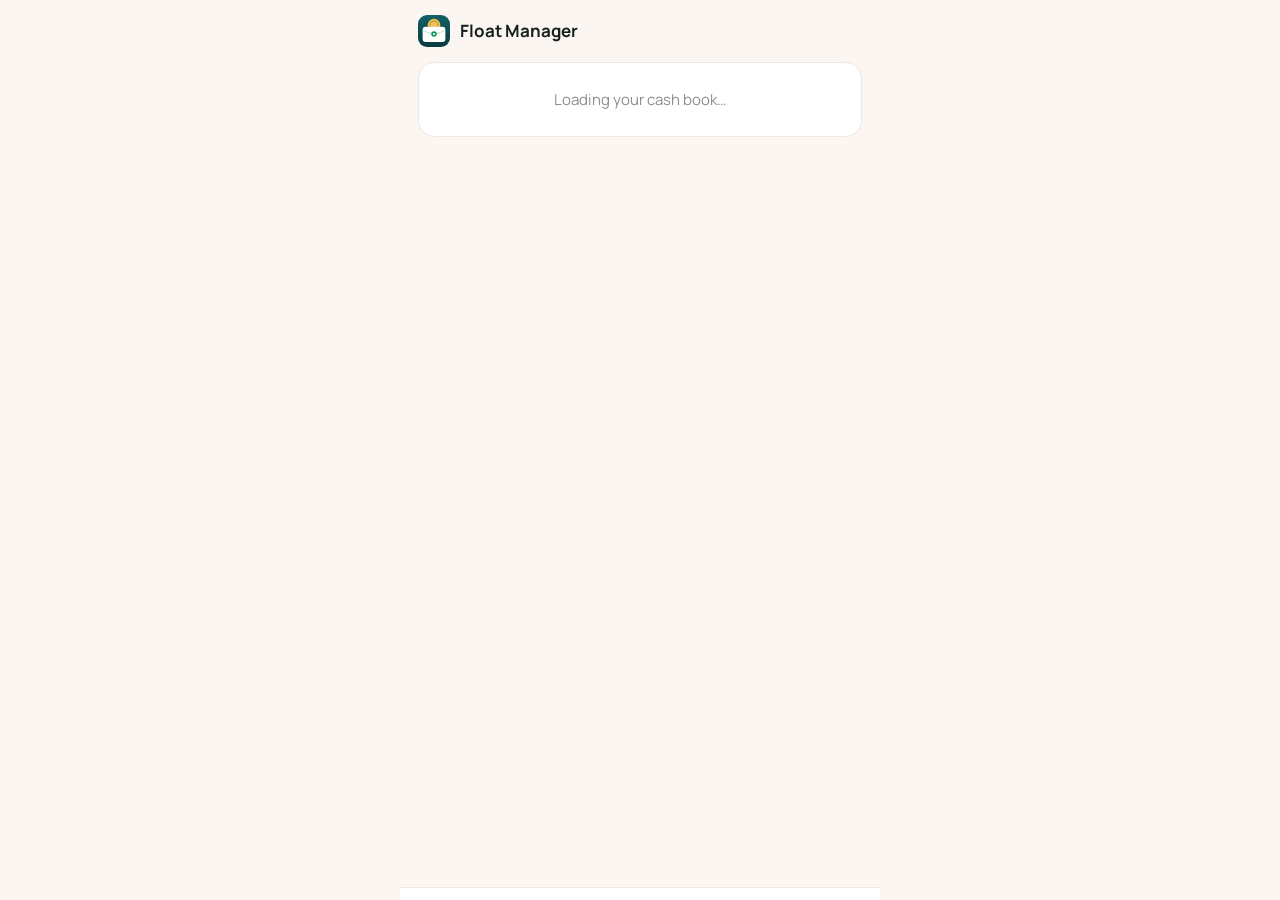
<file: app/src/main/assets/index.html>
<!DOCTYPE html>
<html lang="en">
<head>
<meta charset="utf-8">
<meta name="viewport" content="width=device-width, initial-scale=1">
<title>Float Manager</title>
<link rel="stylesheet" href="fonts/fonts.css">
<script defer src="lib/jspdf.umd.min.js"></script>
<script defer src="lib/xlsx.full.min.js"></script>
<style>
/* Layout idea: one phone-width column, deep-teal hero card on a warm paper ground, white tool cards, green = money in, red = money out. Single light theme by choice. */
:root{
  color-scheme:light;
  --paper:#fbf6f2; --card:#ffffff; --line:#efe7e1; --field:#f7ece5;
  --teal:#0c474b; --teal-2:#0a3a3e; --cream:#f0dba6;
  --green:#12955a; --green-soft:#e3f4eb; --red:#e23a3f; --red-soft:#fde9e9;
  --amber:#b7791f; --amber-soft:#fdf1d8;
  --ink:#17201f; --muted:#8b8f8d; --mid:#5c6462;
  --display:"DM Serif Display","IBM Plex Sans Arabic",Georgia,serif;
  --body:"Manrope","IBM Plex Sans Arabic","Segoe UI",Tahoma,Arial,sans-serif;
  --r:16px;
}
*{box-sizing:border-box}
html,body{height:100%;margin:0}
body{background:var(--paper);color:var(--ink);font-family:var(--body);font-size:15px;line-height:1.4;-webkit-font-smoothing:antialiased}
button,input,select,textarea{font:inherit;color:inherit}
button{cursor:pointer;border:0;background:none;padding:0;text-align:inherit}
:focus-visible{outline:2px solid var(--green);outline-offset:2px;border-radius:8px}
#app{max-width:480px;margin:0 auto;height:100%;display:flex;flex-direction:column;background:var(--paper)}
#top{display:flex;align-items:center;gap:10px;padding:14px 18px 8px;min-height:56px}
#top h1{font-size:17px;font-weight:700;margin:0;flex:1;text-wrap:balance}
.mark{width:32px;height:32px;border-radius:9px;overflow:hidden;flex:none;display:block}.mark svg{display:block}
.iconbtn{width:36px;height:36px;border-radius:50%;display:grid;place-items:center;flex:none}
.iconbtn:hover{background:var(--line)}
[dir=rtl] .flip{transform:scaleX(-1)}
#view{flex:1;overflow-y:auto;padding:6px 18px 24px;display:flex;flex-direction:column;gap:14px}
#nav{display:flex;border-top:1px solid var(--line);background:var(--card);padding:6px 8px calc(6px + env(safe-area-inset-bottom))}
#nav button{flex:1;display:flex;flex-direction:column;align-items:center;gap:2px;font-size:11px;color:var(--muted);padding:4px 0;font-weight:600}
#nav button span.ic{padding:3px 16px;border-radius:999px;display:grid;place-items:center}
#nav button.on{color:var(--green)}
#nav button.on span.ic{background:var(--green-soft)}
.hero{background:linear-gradient(160deg,var(--teal),var(--teal-2));border-radius:20px;padding:20px;color:#fff;display:flex;flex-direction:column;gap:6px;box-shadow:0 10px 24px -14px rgba(12,71,75,.7)}
.hero .ttl{font-family:var(--display);color:var(--cream);font-size:24px;line-height:1.15;text-wrap:balance}
.hero .lbl{font-size:12px;opacity:.75}
.hero .big{font-family:var(--display);font-size:40px;line-height:1.05;font-variant-numeric:tabular-nums;color:#fff}
.hero .big small{font-family:var(--body);font-size:14px;opacity:.7;font-weight:600}
.hero .pills{display:flex;gap:8px;margin-top:10px;flex-wrap:wrap}
.pill{background:#fff;color:var(--teal);border-radius:999px;padding:8px 14px;font-weight:700;font-size:13px;display:inline-flex;align-items:center;gap:6px}
.sec{font-size:11px;letter-spacing:.09em;text-transform:uppercase;color:var(--muted);font-weight:700;margin:4px 2px -4px}
.grid{display:grid;grid-template-columns:1fr 1fr;gap:10px}
.tool{background:var(--card);border:1px solid var(--line);border-radius:var(--r);padding:14px;display:flex;flex-direction:column;gap:14px;font-weight:700;font-size:13.5px;min-height:92px;justify-content:space-between}
.tool:hover{border-color:#dfd3ca}
.tool .tic{width:32px;height:32px;border-radius:10px;display:grid;place-items:center}
.tool small{display:block;font-weight:500;color:var(--muted);font-size:12px}
.c-blue{background:#e8effd;color:#3b6fe0}.c-red{background:var(--red-soft);color:var(--red)}.c-green{background:var(--green-soft);color:var(--green)}.c-violet{background:#eeeafd;color:#6b55d9}.c-amber{background:var(--amber-soft);color:var(--amber)}.c-teal{background:#dff0ef;color:var(--teal)}
.card{background:var(--card);border:1px solid var(--line);border-radius:var(--r);padding:16px}
.bal{text-align:center;display:flex;flex-direction:column;gap:4px}
.bal .n{font-size:12px;color:var(--mid)}
.bal .v small{font-size:14px;color:var(--mid);font-weight:600}
.bal .v.out{color:var(--red)}
.bal .v{font-size:34px;font-weight:800;font-variant-numeric:tabular-nums;letter-spacing:-.02em}
.bal .split{display:grid;grid-template-columns:1fr 1fr;margin-top:8px}
.bal .split div+div{border-inline-start:1px solid var(--line)}
.bal .split b{display:block;font-variant-numeric:tabular-nums}
.bal .split span{font-size:11.5px;color:var(--mid)}
.duo{display:grid;grid-template-columns:1fr 1fr;gap:10px}
.btn{border-radius:999px;padding:12px 16px;font-weight:700;display:flex;align-items:center;justify-content:center;gap:8px;font-size:14px;min-height:46px}
.btn.green,.btn.in{background:var(--green);color:#fff}.btn.red{background:var(--red);color:#fff}
.btn.ghost{background:var(--card);border:1px solid var(--line)}
.btn.soft{background:var(--green-soft);color:var(--green)}
.btn.block{border-radius:12px;width:100%}
.btn:disabled{opacity:.5;cursor:default}
.btn .circ{width:22px;height:22px;border-radius:50%;background:#fff;display:grid;place-items:center}
.btn.red .circ{color:var(--red)}.btn.in .circ,.btn.green .circ{color:var(--green)}
.search{background:var(--field);border-radius:14px;display:flex;align-items:center;gap:10px;padding:0 14px;color:var(--green)}
.search input{flex:1;border:0;background:none;padding:13px 0;outline:none;color:var(--ink);min-width:0}
.list{display:flex;flex-direction:column;gap:8px}
.row{background:var(--card);border:1px solid var(--line);border-radius:14px;padding:12px 14px;display:flex;align-items:center;gap:12px;width:100%}
.row:hover{border-color:#dfd3ca}
.row .g{flex:1;min-width:0}
.row .t{font-weight:600;overflow-wrap:anywhere}
.row .s{font-size:12px;color:var(--muted);margin-top:2px;overflow-wrap:anywhere}
.amt{font-weight:700;font-variant-numeric:tabular-nums;white-space:nowrap}
.in{color:var(--green)}.out{color:var(--red)}
.tag{display:inline-block;font-size:11px;font-weight:700;border-radius:999px;padding:3px 9px;white-space:nowrap}
.st-draft{background:var(--line);color:var(--mid)}.st-submitted{background:var(--amber-soft);color:var(--amber)}.st-approved{background:var(--green-soft);color:var(--green)}.st-returned{background:var(--red-soft);color:var(--red)}
.empty{text-align:center;color:var(--muted);padding:26px 12px;display:flex;flex-direction:column;gap:12px;align-items:center}
.tiles{display:grid;grid-template-columns:1fr 1fr;gap:10px}
.tile{border-radius:14px;padding:12px;border:1px solid var(--line);background:var(--card)}
.tile span{font-size:11.5px;color:var(--mid)}.tile b{display:block;font-size:19px;font-variant-numeric:tabular-nums}
.tile.r{background:var(--red-soft);border-color:#f6cfcf}.tile.r b{color:var(--red)}
.tile.g{background:var(--green-soft);border-color:#c5e6d4}.tile.g b{color:var(--green)}
.note{font-size:13px;color:var(--mid);background:var(--field);border-radius:12px;padding:10px 12px}
.note.warn{background:var(--amber-soft);color:#7a5210}
label.f{display:flex;flex-direction:column;gap:5px;font-size:12px;font-weight:700;color:var(--mid)}
.inp{background:var(--field);border:1px solid transparent;border-radius:12px;padding:12px;font-size:15px;width:100%;color:var(--ink);font-weight:500}
.inp:focus{outline:none;border-color:var(--green);background:#fff}
.amtinp{font-size:30px;font-weight:800;text-align:center;font-variant-numeric:tabular-nums}
.seg{display:grid;grid-template-columns:1fr 1fr;background:var(--field);border-radius:999px;padding:4px}
.seg button{border-radius:999px;padding:9px;text-align:center;font-weight:700;color:var(--mid)}
.seg button.on.o{background:var(--red);color:#fff}.seg button.on.i{background:var(--green);color:#fff}.seg button.on.n{background:var(--teal);color:#fff}
#sheet{position:fixed;inset:0;background:rgba(15,25,25,.45);display:flex;align-items:flex-end;justify-content:center;z-index:20}
#sheet[hidden]{display:none}
#sheet .box{background:var(--paper);width:100%;max-width:480px;max-height:92%;overflow-y:auto;border-radius:22px 22px 0 0;padding:18px;display:flex;flex-direction:column;gap:12px}
#sheet .hd{display:flex;align-items:center;gap:8px}
#sheet .hd h2{flex:1;margin:0;font-size:17px}
.chips{display:flex;flex-wrap:wrap;gap:8px}
.chip{background:var(--card);border:1px solid var(--line);border-radius:999px;padding:6px 6px 6px 12px;display:inline-flex;align-items:center;gap:6px;font-size:13px;font-weight:600}
[dir=rtl] .chip{padding:6px 12px 6px 6px}
.chip button{width:22px;height:22px;border-radius:50%;background:var(--line);display:grid;place-items:center;color:var(--mid);font-size:14px;line-height:1}
.inline{display:flex;gap:8px}.inline .inp{flex:1;min-width:0}
.thumb{max-width:100%;max-height:220px;border-radius:12px;border:1px solid var(--line);display:block}
.attach{border:1.5px dashed #d9c9bd;border-radius:12px;padding:12px;text-align:center;color:var(--mid);font-weight:600;cursor:pointer;font-size:13.5px}
#toast{position:fixed;left:50%;bottom:86px;transform:translateX(-50%);background:var(--ink);color:#fff;padding:10px 16px;border-radius:999px;font-size:13.5px;font-weight:600;z-index:30;max-width:90%;text-align:center;opacity:0;pointer-events:none;transition:opacity .2s}
#toast.show{opacity:1}
table.lines{width:100%;border-collapse:collapse;font-size:13px}
table.lines th{font-size:11px;text-transform:uppercase;letter-spacing:.05em;color:var(--muted);text-align:start;padding:6px 4px;border-bottom:1px solid var(--line)}
table.lines td{padding:8px 4px;border-bottom:1px solid var(--line);vertical-align:top}
table.lines td.num,table.lines th.num{text-align:end;font-variant-numeric:tabular-nums;white-space:nowrap}
.scroll{overflow-x:auto}
@media (prefers-reduced-motion:reduce){*{transition:none!important}}
</style>
</head>
<body>
<div id="app">
  <header id="top"></header>
  <main id="view"></main>
  <nav id="nav"></nav>
</div>
<div id="sheet" hidden></div>
<div id="toast" role="status"></div>

<script>
"use strict";
/* ---------- i18n ---------- */
const T={en:{
app:"Float Manager",morning:"Good morning",afternoon:"Good afternoon",evening:"Good evening",
heroT:"Petty Cash & Expenses",inHand:"Cash in hand, all accounts",cashOut:"Cash out",cashIn:"Cash in",
tools:"Tools",recent:"Recent entries",accounts:"Accounts",accountsS:"Balances per cash box",reports:"Reports",reportsS:"Opening to final balance",
cats:"Categories",catsS:"Classify every entry",ccs:"Cost centers",ccsS:"Project, branch, vehicle",team:"Team review",teamS:"Reports sent to you",
xlsAll:"Export all",xlsAllS:"Every entry to Excel",home:"Home",settings:"Settings",
expenses:"Expenses",income:"Income",search:"Search entries…",noTx:"No entries yet. Record your first cash in or cash out.",noMatch:"No entry matches that search.",
example:"Try with example entries",rmExample:"Remove example entries",exTag:"example",
newAcc:"Create a new account",accName:"Account name",balance:"Balance",lastAct:"Last entry",never:"no entries",rename:"Rename",del:"Delete",delAgain:"Tap again to delete",
accHasTx:"Delete its entries first.",save:"Save",cancel:"Cancel",amount:"Amount",desc:"Description",descPh:"What was it for?",date:"Date",cat:"Category",cc:"Cost center",account:"Account",none:"None",
receipt:"Receipt photo",addReceipt:"Add receipt photo",changeReceipt:"Change photo",rmReceipt:"Remove photo",newOut:"New cash out",newIn:"New cash in",editTx:"Edit entry",
needAmt:"Enter an amount above zero.",saved:"Saved",deleted:"Deleted",
newRep:"Create a report",repTitle:"Report title",from:"From",to:"To",noRep:"No reports yet. A report covers one account over a period, with opening and final balance.",
opening:"Opening balance",closing:"Final balance",totalIn:"Cash in",totalOut:"Cash out",lines:"Entries",pdf:"Export PDF",xls:"Export Excel",send:"Send to manager",resend:"Send again",
draft:"Draft",submitted:"Sent for review",approved:"Approved",returned:"Returned",sent:"Report sent to the manager.",sendNeeds:"Sending works when you are signed in to the shared app.",
mgrNote:"Manager note",noLines:"No entries in this period.",delRep:"Delete report",
teamEmpty:"No reports have been sent for review yet.",approve:"Approve",ret:"Return with note",notePh:"Note for the custodian (optional)",by:"From",someone:"Team member",
lang:"Language",currency:"Currency",org:"Organisation name",orgPh:"Shown on reports",add:"Add",
teamHow:"Team",teamHowT:"Share this app from the Share menu. People you add as Contributor become custodians: each keeps their own private cash book and sends reports to you. You, as owner, review them under Team review.",
storeDb:"Your entries are saved to your account and follow you across devices.",storeLocal:"Entries are saved in this browser only. Open the shared app signed in to keep them in your account.",
loading:"Loading your cash book…",unreach:"Your data can't be reached yet. Check your connection.",retry:"Try again",
saveFail:"Couldn't save. Check your connection and try again.",readOnly:"You have view-only access, so changes can't be saved.",quota:"Storage is full. Delete old entries or photos.",
dlNo:"Downloads aren't available in this view.",dlFail:"The file couldn't be saved.",dlOk:"File saved",building:"Building file…",
page:"Page",generated:"Generated",attachments:"Receipts",no:"#",in_:"In",out_:"Out",bal:"Balance",period:"Period",type:"Type",hasRec:"Receipt",yes:"Yes",
defAcc:"Mohamed Lamine",defCats:["Fuel","Transport","Meals","Office supplies","Maintenance","Shipping","Customer visit","Other"],defCcs:["General","Sales","Operations"],
repDefault:"Petty cash report",collections:"Customer collections",collectionsS:"Cash you hold for the company",colHeld:"Customer cash you hold",collected:"Collected",paidOut:"Handed over or used",k_col:"Customer paid me",k_flt:"Took float",k_bank:"Sent to bank",k_goods:"Bought goods",k_sup:"Paid a supplier",customer:"Customer",supplier:"Supplier",shop:"Shop or supplier",ref:"Invoice or receipt no.",bankRef:"Transfer reference",note:"Note",toAcc:"Into float account",floatFrom:"Float taken from customer collections",noCol:"Nothing collected yet. Record a customer payment to start.",overCol:"Saved. This is more than the customer cash you hold.",held:"held",storeNative:"Entries are saved on this phone only. Make a backup file regularly and keep it somewhere safe.",backup:"Backup",backupBtn:"Save a backup file",restoreBtn:"Restore from a backup file",restoreT:"Restore backup",restoreQ:"This replaces everything in the app with the backup:",restoreGo:"Replace and restore",badBackup:"That file is not a Float Manager backup.",restored:"Backup restored",entriesN:"entries",photosN:"photos",dlNative:"Saved to Downloads / Float Manager",sharePdf:"Export PDF to share",exists:"Already in the list.",photoBig:"That photo couldn't be read. Try another."
},ar:{
app:"مدير العهدة",morning:"صباح الخير",afternoon:"مساء الخير",evening:"مساء الخير",
heroT:"العهدة والمصروفات",inHand:"النقد المتوفر، كل الحسابات",cashOut:"صرف",cashIn:"قبض",
tools:"الأدوات",recent:"آخر القيود",accounts:"الحسابات",accountsS:"رصيد كل صندوق",reports:"التقارير",reportsS:"من الرصيد الافتتاحي إلى النهائي",
cats:"التصنيفات",catsS:"صنّف كل قيد",ccs:"مراكز التكلفة",ccsS:"مشروع، فرع، مركبة",team:"مراجعة الفريق",teamS:"التقارير المرسلة إليك",
xlsAll:"تصدير الكل",xlsAllS:"كل القيود إلى إكسل",home:"الرئيسية",settings:"الإعدادات",
expenses:"المصروفات",income:"المقبوضات",search:"ابحث في القيود…",noTx:"لا توجد قيود بعد. سجّل أول قبض أو صرف.",noMatch:"لا يوجد قيد مطابق.",
example:"جرّب بقيود تجريبية",rmExample:"حذف القيود التجريبية",exTag:"تجريبي",
newAcc:"إنشاء حساب جديد",accName:"اسم الحساب",balance:"الرصيد",lastAct:"آخر قيد",never:"لا قيود",rename:"إعادة تسمية",del:"حذف",delAgain:"اضغط مرة أخرى للحذف",
accHasTx:"احذف قيوده أولاً.",save:"حفظ",cancel:"إلغاء",amount:"المبلغ",desc:"البيان",descPh:"لأي غرض؟",date:"التاريخ",cat:"التصنيف",cc:"مركز التكلفة",account:"الحساب",none:"بدون",
receipt:"صورة الإيصال",addReceipt:"أضف صورة الإيصال",changeReceipt:"تغيير الصورة",rmReceipt:"حذف الصورة",newOut:"صرف جديد",newIn:"قبض جديد",editTx:"تعديل القيد",
needAmt:"أدخل مبلغاً أكبر من صفر.",saved:"تم الحفظ",deleted:"تم الحذف",
newRep:"إنشاء تقرير",repTitle:"عنوان التقرير",from:"من",to:"إلى",noRep:"لا توجد تقارير بعد. التقرير يغطي حساباً واحداً لفترة محددة مع الرصيد الافتتاحي والنهائي.",
opening:"الرصيد الافتتاحي",closing:"الرصيد النهائي",totalIn:"المقبوضات",totalOut:"المصروفات",lines:"القيود",pdf:"تصدير PDF",xls:"تصدير إكسل",send:"إرسال للمدير",resend:"إعادة الإرسال",
draft:"مسودة",submitted:"بانتظار المراجعة",approved:"معتمد",returned:"مُعاد",sent:"تم إرسال التقرير للمدير.",sendNeeds:"الإرسال يعمل عند تسجيل الدخول إلى التطبيق المشترك.",
mgrNote:"ملاحظة المدير",noLines:"لا توجد قيود في هذه الفترة.",delRep:"حذف التقرير",
teamEmpty:"لم يُرسل أي تقرير للمراجعة بعد.",approve:"اعتماد",ret:"إعادة مع ملاحظة",notePh:"ملاحظة لأمين العهدة (اختياري)",by:"من",someone:"عضو الفريق",
lang:"اللغة",currency:"العملة",org:"اسم المنشأة",orgPh:"يظهر في التقارير",add:"إضافة",
teamHow:"الفريق",teamHowT:"شارك هذا التطبيق من قائمة المشاركة. من تضيفهم بصلاحية مساهم يصبحون أمناء عهدة: لكل منهم دفتر نقدي خاص ويرسل تقاريره إليك. وأنت كمالك تراجعها في مراجعة الفريق.",
storeDb:"قيودك محفوظة في حسابك وتظهر على كل أجهزتك.",storeLocal:"القيود محفوظة في هذا المتصفح فقط. افتح التطبيق المشترك وأنت مسجّل الدخول لحفظها في حسابك.",
loading:"جارٍ تحميل دفتر النقدية…",unreach:"تعذّر الوصول إلى بياناتك. تحقق من الاتصال.",retry:"إعادة المحاولة",
saveFail:"تعذّر الحفظ. تحقق من الاتصال وحاول مجدداً.",readOnly:"صلاحيتك للعرض فقط، لذا لا يمكن حفظ التغييرات.",quota:"المساحة ممتلئة. احذف قيوداً أو صوراً قديمة.",
dlNo:"التنزيل غير متاح في هذا العرض.",dlFail:"تعذّر حفظ الملف.",dlOk:"تم حفظ الملف",building:"جارٍ إنشاء الملف…",
page:"صفحة",generated:"أُنشئ في",attachments:"الإيصالات",no:"م",in_:"قبض",out_:"صرف",bal:"الرصيد",period:"الفترة",type:"النوع",hasRec:"إيصال",yes:"نعم",
defAcc:"Mohamed Lamine",defCats:["وقود","مواصلات","وجبات","لوازم مكتبية","صيانة","شحن","زيارة عميل","أخرى"],defCcs:["عام","المبيعات","العمليات"],
repDefault:"تقرير العهدة",collections:"تحصيلات العملاء",collectionsS:"نقد تحتفظ به لصالح الشركة",colHeld:"نقد العملاء الذي بحوزتك",collected:"المحصَّل",paidOut:"المسلَّم أو المستخدم",k_col:"دفع لي العميل",k_flt:"أخذت عهدة",k_bank:"حوّلت للبنك",k_goods:"اشتريت بضاعة",k_sup:"دفعت لمورّد",customer:"العميل",supplier:"المورّد",shop:"المحل أو المورّد",ref:"رقم الفاتورة أو الإيصال",bankRef:"مرجع التحويل",note:"ملاحظة",toAcc:"إلى حساب العهدة",floatFrom:"عهدة مأخوذة من تحصيلات العملاء",noCol:"لا توجد تحصيلات بعد. سجّل دفعة عميل للبدء.",overCol:"تم الحفظ. المبلغ أكبر من نقد العملاء الذي بحوزتك.",held:"بحوزتك",storeNative:"القيود محفوظة على هذا الهاتف فقط. احفظ نسخة احتياطية بانتظام في مكان آمن.",backup:"النسخ الاحتياطي",backupBtn:"حفظ ملف نسخة احتياطية",restoreBtn:"استعادة من ملف نسخة احتياطية",restoreT:"استعادة النسخة",restoreQ:"سيُستبدل كل ما في التطبيق بالنسخة الاحتياطية:",restoreGo:"استبدال واستعادة",badBackup:"هذا الملف ليس نسخة احتياطية من مدير العهدة.",restored:"تمت الاستعادة",entriesN:"قيد",photosN:"صورة",dlNative:"حُفظ في التنزيلات / Float Manager",sharePdf:"تصدير PDF للمشاركة",exists:"موجود في القائمة.",photoBig:"تعذّرت قراءة الصورة. جرّب صورة أخرى."
}};
let S={main:null,months:{},tab:"home",sub:null,q:"",shared:{},team:null};
const lang=()=>S.main?.lang||(navigator.language||"").startsWith("ar")&&"ar"||"en";
const t=k=>T[lang()][k]??T.en[k]??k;
const esc=s=>String(s??"").replace(/[&<>"']/g,c=>({"&":"&amp;","<":"&lt;",">":"&gt;",'"':"&quot;","'":"&#39;"}[c]));
const $=s=>document.querySelector(s);
const uidGen=p=>p+Date.now().toString(36)+Math.random().toString(36).slice(2,7);
const clone=o=>JSON.parse(JSON.stringify(o));
const today=()=>{const d=new Date();return d.getFullYear()+"-"+String(d.getMonth()+1).padStart(2,"0")+"-"+String(d.getDate()).padStart(2,"0")};
const cur=()=>S.main?.cur||"SAR";
function fmt(m){return (m/100).toLocaleString("en-US",{minimumFractionDigits:m%100?2:0,maximumFractionDigits:2})}
function fmt2(m){return (m/100).toLocaleString("en-US",{minimumFractionDigits:2,maximumFractionDigits:2})}
function parseAmt(s){s=String(s).replace(/[٠-٩]/g,d=>"٠١٢٣٤٥٦٧٨٩".indexOf(d)).replace(/[٫]/g,".").replace(/[\s٬]/g,"");
  if(s.includes(",")&&s.includes("."))s=s.replace(/,/g,"");else s=s.replace(",",".");
  const n=Math.round(parseFloat(s)*100);return isFinite(n)&&n>0?n:0}
function fdate(iso){if(!iso)return"";const [y,m,d]=iso.split("-").map(Number);
  return new Date(y,m-1,d).toLocaleDateString(lang()==="ar"?"ar-EG-u-nu-latn":"en-GB",{day:"numeric",month:"short",year:"numeric"})}
function toast(msg){const e=$("#toast");e.textContent=msg;e.classList.add("show");clearTimeout(toast.t);toast.t=setTimeout(()=>e.classList.remove("show"),2600)}
const IC={
home:'<path d="M4 11l8-7 8 7v8a1 1 0 0 1-1 1h-4v-6h-6v6H5a1 1 0 0 1-1-1z"/>',
rep:'<path d="M6 3h9l4 4v14H6z"/><path d="M9 12h7M9 16h7M9 8h3"/>',
gear:'<circle cx="12" cy="12" r="3"/><path d="M12 2v3M12 19v3M2 12h3M19 12h3M5 5l2 2M17 17l2 2M19 5l-2 2M7 17l-2 2"/>',
team:'<circle cx="9" cy="8" r="3"/><path d="M3 20c0-3 3-5 6-5s6 2 6 5"/><circle cx="17" cy="9" r="2.5"/><path d="M16 14c3 0 5 2 5 5"/>',
wallet:'<path d="M3 7h16a2 2 0 0 1 2 2v9a2 2 0 0 1-2 2H5a2 2 0 0 1-2-2z"/><path d="M3 7V6a2 2 0 0 1 2-2h11"/><circle cx="16.5" cy="13.5" r="1.2"/>',
tag:'<path d="M3 12V4h8l10 10-8 8z"/><circle cx="7.5" cy="8.5" r="1.3"/>',
pin:'<path d="M4 20V9l8-5 8 5v11"/><path d="M9 20v-6h6v6"/>',
xls:'<path d="M4 4h16v16H4z"/><path d="M4 10h16M4 15h16M10 4v16"/>',
back:'<path d="M15 5l-7 7 7 7"/>',plus:'<path d="M12 5v14M5 12h14"/>',minus:'<path d="M5 12h14"/>',
search:'<circle cx="11" cy="11" r="6"/><path d="M20 20l-4-4"/>',x:'<path d="M6 6l12 12M18 6L6 18"/>',
clip:'<path d="M8 12l6-6a3 3 0 0 1 4 4l-8 8a5 5 0 0 1-7-7l7-7"/>',chev:'<path d="M9 5l7 7-7 7"/>',
coin:'<circle cx="12" cy="12" r="8"/><path d="M12 8v8M9.5 10h3.5a1.5 1.5 0 0 1 0 3h-2a1.5 1.5 0 0 0 0 3H15"/>'};
const LOGO=`<svg width="32" height="32" viewBox="16 16 76 76" aria-hidden="true"><defs><linearGradient id="lg" x1="0" y1="0" x2="0" y2="1"><stop offset="0" stop-color="#116267"/><stop offset="1" stop-color="#0a3a3e"/></linearGradient></defs><rect x="16" y="16" width="76" height="76" fill="url(#lg)"/><circle cx="54" cy="40" r="15" fill="#f0c35a"/><circle cx="54" cy="40" r="9.5" fill="none" stroke="#c9952c" stroke-width="2.5"/><path d="M34,44h40a7,7 0 0 1 7,7v22a7,7 0 0 1 -7,7h-40a7,7 0 0 1 -7,-7v-22a7,7 0 0 1 7,-7z" fill="#fff"/><path d="M29,53Q54,67 79,53" fill="none" stroke="#cfe9dc" stroke-width="3" stroke-linecap="round"/><circle cx="54" cy="61" r="6.5" fill="#12955a"/><circle cx="54" cy="61" r="2.4" fill="#fff"/></svg>`;
const ic=(n,s=18)=>`<svg width="${s}" height="${s}" viewBox="0 0 24 24" fill="none" stroke="currentColor" stroke-width="2" stroke-linecap="round" stroke-linejoin="round" aria-hidden="true">${IC[n]}</svg>`;

/* ---------- pure money logic ---------- */
function rawTx(){const a=[];for(const k in S.months){const it=S.months[k].items||{};for(const id in it)a.push(it[id])}
  return a.sort((x,y)=>y.date.localeCompare(x.date)||(y.ts||0)-(x.ts||0))}
const allTx=()=>rawTx().filter(x=>x.acc!=="col"),colTx=()=>rawTx().filter(x=>x.acc==="col");
function sums(list){let i=0,o=0;for(const x of list)x.type==="in"?i+=x.amt:o+=x.amt;return{in:i,out:o,bal:i-o}}
function buildReport(rep,txs,main){
  const mine=txs.filter(x=>x.acc===rep.acc);
  const before=sums(mine.filter(x=>x.date<rep.from)).bal;
  const inside=mine.filter(x=>x.date>=rep.from&&x.date<=rep.to).sort((a,b)=>a.date.localeCompare(b.date)||(a.ts||0)-(b.ts||0));
  const s=sums(inside);
  return{title:rep.title,org:main.org||"",accName:rep.acc==="col"?(T[main.lang]||T.en).collections:(main.accounts.find(a=>a.id===rep.acc)||{}).name||"",from:rep.from,to:rep.to,cur:main.cur||"SAR",lang:main.lang||"en",
    opening:before,tin:s.in,tout:s.out,closing:before+s.bal,
    lines:inside.map(x=>x.acc==="col"?{id:x.id,date:x.date,desc:[x.party,x.desc].filter(Boolean).join(" · "),cat:(T[main.lang]||T.en)["k_"+x.kind],cc:x.ref||"",type:x.type,amt:x.amt,att:!!x.att}:{id:x.id,date:x.date,desc:x.desc||"",cat:x.cat||"",cc:x.cc||"",type:x.type,amt:x.amt,att:!!x.att})}}

/* ---------- storage ---------- */
const NATIVE=!!window.Android;
const IDB={db:null,
  open(){return new Promise((res,rej)=>{const r=indexedDB.open("floatmgr",1);r.onupgradeneeded=()=>{r.result.createObjectStore("kv");r.result.createObjectStore("att")};r.onsuccess=()=>{this.db=r.result;res()};r.onerror=()=>rej(r.error);r.onblocked=()=>rej(new Error("blocked"))})},
  run(store,mode,fn){return new Promise((res,rej)=>{const tx=this.db.transaction(store,mode),rq=fn(tx.objectStore(store));tx.oncomplete=()=>res(rq&&rq.result);tx.onerror=tx.onabort=()=>rej(tx.error)})},
  get(s,k){return this.run(s,"readonly",o=>o.get(k))},put(s,k,v){return this.run(s,"readwrite",o=>o.put(v,k))},del(s,k){return this.run(s,"readwrite",o=>o.delete(k))},
  clear(s){return this.run(s,"readwrite",o=>o.clear())},
  async all(s){const ks=await this.run(s,"readonly",o=>o.getAllKeys()),vs=await this.run(s,"readonly",o=>o.getAll()),out={};ks.forEach((k,i)=>out[k]=vs[i]);return out}};
const Store={db:null,user:null,uid:null,mgr:false,chain:{},queued:{},
  async init(){
    let c=window.claude;for(let i=0;i<15&&!c;i++){await new Promise(r=>setTimeout(r,100));c=window.claude}
    if(c&&c.use){try{[this.db,this.user]=await Promise.all([c.use("db"),c.use("user")])}catch(e){}}
    if(this.user){try{this.uid=await this.user.id();this.mgr=!!(await this.user.canEdit())}catch(e){}}
    if(!this.uid)this.db=null;
    if(this.db)this.mainRef=this.db.doc("data/users/"+this.uid+"/main");
    else{try{await IDB.open();this.idb=true}catch(e){this.idb=false}}},
  async load(){
    if(this.db){const m=await this.mainRef.get();S.main=m.exists?clone(m.data()):null;
      const qs=await this.mainRef.collection("m").get();S.months={};qs.docs.forEach(d=>{S.months[d.id]=clone(d.data())});
      try{const sh=await this.db.doc("reports/"+this.uid).collection("items").get();S.shared={};sh.docs.forEach(d=>{const x=d.data();S.shared[d.id]={status:x.status,note:x.note||""}})}catch(e){}
    }else{let j=null;if(this.idb){try{j=await IDB.get("kv","state")}catch(e){}}
      if(!j){try{j=JSON.parse(localStorage.getItem("fm1")||"null")}catch(e){}}
      if(j){S.main=j.main;S.months=j.months||{}}}
    if(S.main&&(S.main.v||1)<2){const a=S.main.accounts;if(a.length===1&&["Main petty cash","العهدة الرئيسية"].includes(a[0].name))a[0].name="Mohamed Lamine";S.main.v=2;this.save("main")}
    if(!S.main){const L=T[lang()];S.main={v:2,lang:lang(),cur:"SAR",org:"",accounts:[{id:"a1",name:L.defAcc}],cats:[...L.defCats],ccs:[...L.defCcs],reports:[]};this.save("main")}},
  save(key){
    if(!this.db){const st=clone({main:S.main,months:S.months});if(this.idb)IDB.put("kv","state",st).catch(()=>toast(t("saveFail")));else{try{localStorage.setItem("fm1",JSON.stringify(st))}catch(e){toast(t("quota"))}}return}
    if(this.queued[key])return;this.queued[key]=true;
    this.chain[key]=(this.chain[key]||Promise.resolve()).then(()=>{this.queued[key]=false;
      if(key==="main")return this.mainRef.set(clone(S.main));
      const k=key.slice(2),ref=this.mainRef.collection("m").doc(k),mo=S.months[k];
      return mo&&Object.keys(mo.items).length?ref.set(clone(mo)):ref.delete()}).catch(e=>this.fail(e))},
  fail(e){const c=e&&e.code;toast(c==="invalid_argument"?t("readOnly"):c==="quota_exceeded"?t("quota"):t("saveFail"))},
  async putAtt(id,data){if(this.db)await this.mainRef.collection("att").doc(id).set({d:data});else if(this.idb)await IDB.put("att",id,data);else localStorage.setItem("fm1a:"+id,data)},
  async getAtt(id){try{if(this.db){const s=await this.mainRef.collection("att").doc(id).get();return s.exists?s.data().d:null}if(this.idb)return(await IDB.get("att",id))||null;return localStorage.getItem("fm1a:"+id)}catch(e){return null}},
  async delAtt(id){try{if(this.db)await this.mainRef.collection("att").doc(id).delete();else if(this.idb)await IDB.del("att",id);else localStorage.removeItem("fm1a:"+id)}catch(e){}},
  async submit(rid,R){
    const base=this.db.doc("reports/"+this.uid);await base.set({updatedAt:new Date().toISOString()});
    const ref=base.collection("items").doc(rid);
    await ref.set({...R,status:"submitted",note:"",submittedAt:new Date().toISOString()});
    for(const l of R.lines)if(l.att){const d=await this.getAtt(l.id);if(d)await ref.collection("att").doc(l.id).set({d})}},
  async loadTeam(){const out=[];const idx=await this.db.collection("reports").get();
    for(const u of idx.docs){const qs=await this.db.doc("reports/"+u.id).collection("items").get();qs.docs.forEach(d=>out.push({uid:u.id,rid:d.id,...clone(d.data())}))}
    out.sort((a,b)=>(b.submittedAt||"").localeCompare(a.submittedAt||""));
    let names={};try{names=await this.user.profiles([...new Set(out.map(o=>o.uid))])}catch(e){}
    out.forEach(o=>o.byName=(names[o.uid]&&names[o.uid].name)||"");return out},
  async review(uid,rid,patch){await this.db.doc("reports/"+uid).collection("items").doc(rid).update(patch)},
  async teamAtt(uid,rid,id){try{const s=await this.db.doc("reports/"+uid).collection("items").doc(rid).collection("att").doc(id).get();return s.exists?s.data().d:null}catch(e){return null}}
};
function putTx(x){const k=x.date.slice(0,7);(S.months[k]=S.months[k]||{items:{}}).items[x.id]=x;Store.save("m:"+k)}
function dropTx(x){const k=x.date.slice(0,7);if(S.months[k]){delete S.months[k].items[x.id];Store.save("m:"+k)}}
const findTx=id=>rawTx().find(x=>x.id===id);

/* ---------- rendering ---------- */
function setDir(){document.documentElement.lang=lang();document.documentElement.dir=lang()==="ar"?"rtl":"ltr"}
function render(){setDir();const v=S.sub?S.sub.v:S.tab;
  const titles={accounts:t("accounts"),reports:t("reports"),team:t("team"),prefs:t("settings"),col:t("collections"),acc:"",report:"",treport:""};
  if(v==="home"){const h=new Date().getHours();$("#top").innerHTML=`<div class="mark">${LOGO}</div><h1>${t(h<12?"morning":h<18?"afternoon":"evening")}</h1>`}
  else{const ttl=v==="acc"?accName(S.sub.id):v==="report"||v==="treport"?t("reports"):titles[v];
    $("#top").innerHTML=`<button class="iconbtn flip" data-a="back" aria-label="Back">${ic("back",20)}</button><h1>${esc(ttl)}</h1>`}
  $("#view").innerHTML=(V[v]||V.home)();$("#view").scrollTop=0;
  const tabs=[["home","home",t("home")],["reports","rep",t("reports")]];if(Store.mgr&&Store.db)tabs.push(["team","team",t("team")]);tabs.push(["prefs","gear",t("settings")]);
  $("#nav").innerHTML=tabs.map(([k,i,l])=>`<button data-a="tab" data-k="${k}" class="${S.tab===k?"on":""}"><span class="ic">${ic(i,19)}</span>${esc(l)}</button>`).join("")}
const accName=id=>id==="col"?t("collections"):(S.main.accounts.find(a=>a.id===id)||{}).name||"";
function txRow(x,showAcc){const meta=[fdate(x.date),x.cat,x.cc,showAcc?accName(x.acc):""].filter(Boolean).map(esc).join(" · ");
  return `<button class="row" data-a="editTx" data-id="${x.id}"><div class="g"><div class="t">${esc(x.desc||(x.type==="in"?t("cashIn"):t("cashOut")))}${x.ex?` <span class="tag st-draft">${t("exTag")}</span>`:""}</div><div class="s">${meta}${x.att?" · "+ic("clip",12):""}</div></div><div class="amt ${x.type}">${fmt(x.amt)}</div></button>`}
const V={
home(){const tx=allTx(),s=sums(tx);
  const tool=(a,i,c,l,sm)=>`<button class="tool" data-a="${a}"><span class="tic ${c}">${ic(i)}</span><span>${esc(l)}<small>${esc(sm)}</small></span></button>`;
  return `<section class="hero"><div class="ttl">${t("heroT")}</div><div class="lbl">${t("inHand")}</div><div class="big">${fmt(s.bal)} <small>${esc(cur())}</small></div>
  <div class="pills"><button class="pill" data-a="newTx" data-type="out">${ic("minus",14)}${t("cashOut")}</button><button class="pill" data-a="newTx" data-type="in">${ic("plus",14)}${t("cashIn")}</button></div></section>
  ${Store.db||NATIVE?"":`<div class="note warn">${t("storeLocal")}</div>`}
  <div class="sec">${t("tools")}</div><div class="grid">
  ${tool("goCol","coin","c-teal",t("collections"),fmt(sums(colTx()).bal)+" "+cur()+" "+t("held"))}${tool("goAccounts","wallet","c-green",t("accounts"),t("accountsS"))}${tool("goReports","rep","c-blue",t("reports"),t("reportsS"))}
  ${tool("goCats","tag","c-violet",t("cats"),t("catsS"))}${tool("goCcs","pin","c-amber",t("ccs"),t("ccsS"))}
  ${Store.mgr&&Store.db?tool("goTeam","team","c-red",t("team"),t("teamS")):""}${tool("xlsAll","xls","c-blue",t("xlsAll"),t("xlsAllS"))}</div>
  <div class="sec">${t("recent")}</div>
  ${tx.length?`<div class="list">${tx.slice(0,6).map(x=>txRow(x,S.main.accounts.length>1)).join("")}</div>`:`<div class="card empty">${t("noTx")}<button class="btn soft" data-a="seed">${t("example")}</button></div>`}`},
col(){const m=colTx(),s=sums(m),kb=(k,i,c)=>`<button class="tool" data-a="newCol" data-kind="${k}" style="min-height:0;gap:10px"><span class="tic ${c}">${ic(i)}</span><span>${t("k_"+k)}</span></button>`;
  return `<div class="card bal"><div class="n">${t("colHeld")}</div><div class="v ${s.bal<0?"out":""}">${fmt(s.bal)} <small style="font-size:14px;color:var(--mid)">${esc(cur())}</small></div><div class="split"><div><span>${t("collected")}</span><b class="in">${fmt(s.in)}</b></div><div><span>${t("paidOut")}</span><b class="out">${fmt(s.out)}</b></div></div></div>
  <button class="btn green block" data-a="newCol" data-kind="col">${ic("plus")}${t("k_col")}</button>
  <div class="grid">${kb("flt","wallet","c-green")}${kb("bank","pin","c-blue")}${kb("goods","tag","c-violet")}${kb("sup","team","c-amber")}</div>
  <label class="search">${ic("search")}<input id="cq" type="search" placeholder="${t("search")}" value="${esc(S.q)}" autocomplete="off"></label>
  <div class="list" id="collist">${colList(m)}</div>`},
accounts(){const tx=allTx();
  return `<button class="btn green block" data-a="newAcc">${ic("plus")}${t("newAcc")}</button><div class="list">${S.main.accounts.map(a=>{const m=tx.filter(x=>x.acc===a.id),s=sums(m);
  return `<button class="row" data-a="openAcc" data-id="${a.id}"><div class="g"><div class="t">${esc(a.name)}</div><div class="s">${t("balance")}</div><div class="amt ${s.bal<0?"out":"in"}" style="font-size:20px">${fmt(s.bal)}</div><div class="s">${t("lastAct")}: ${m[0]?fdate(m[0].date):t("never")}</div></div><span class="flip" style="color:var(--muted)">${ic("chev")}</span></button>`}).join("")}</div>`},
acc(){const id=S.sub.id,m=allTx().filter(x=>x.acc===id),s=sums(m);
  return `<div class="card bal"><div class="n">${esc(accName(id))}</div><div class="v">${fmt(s.bal)}</div><div class="split"><div><span>${t("expenses")}</span><b class="out">${fmt(s.out)}</b></div><div><span>${t("income")}</span><b class="in">${fmt(s.in)}</b></div></div></div>
  <div class="duo"><button class="btn red" data-a="newTx" data-type="out" data-acc="${id}">${t("cashOut")}<span class="circ">${ic("minus",14)}</span></button><button class="btn in" data-a="newTx" data-type="in" data-acc="${id}">${t("cashIn")}<span class="circ">${ic("plus",14)}</span></button></div>
  <label class="search">${ic("search")}<input id="q" type="search" placeholder="${t("search")}" value="${esc(S.q)}" autocomplete="off"></label>
  <div class="list" id="txlist">${accList(m)}</div>
  <div class="duo"><button class="btn ghost" data-a="renameAcc" data-id="${id}">${t("rename")}</button><button class="btn ghost" data-a="delAcc" data-id="${id}" style="color:var(--red)">${t("del")}</button></div>`},
reports(){const tx=rawTx();
  return `<button class="btn green block" data-a="newRep">${ic("plus")}${t("newRep")}</button>${S.main.reports.length?`<div class="list">${S.main.reports.slice().reverse().map(r=>{const R=buildReport(r,tx,S.main),st=repStatus(r);
  return `<button class="row" data-a="openRep" data-id="${r.id}"><div class="g"><div class="t">${esc(r.title)}</div><div class="s">${esc(R.accName)} · ${fdate(r.from)} – ${fdate(r.to)}</div><div class="s"><span class="tag st-${st}">${t(st)}</span></div></div><div class="amt">${fmt(R.closing)}</div></button>`}).join("")}</div>`:`<div class="card empty">${t("noRep")}</div>`}`},
report(){const r=S.main.reports.find(x=>x.id===S.sub.id);if(!r)return"";const R=buildReport(r,rawTx(),S.main),st=repStatus(r),sh=S.shared[r.id];
  return reportBody(R,st,sh&&sh.note)+`<div class="duo"><button class="btn ghost" data-a="pdf">${t("pdf")}</button><button class="btn ghost" data-a="xls">${t("xls")}</button></div>
  ${!Store.db||st==="submitted"||st==="approved"?"":`<button class="btn green block" data-a="sendRep" ${R.lines.length?"":"disabled"}>${t(st==="returned"?"resend":"send")}</button>`}
  <button class="btn ghost block" data-a="delRep" style="color:var(--red)">${t("delRep")}</button>`},
team(){if(!S.team){loadTeam();return `<div class="card empty">${t("loading")}</div>`}
  return S.team.length?`<div class="list">${S.team.map((R,i)=>`<button class="row" data-a="openTeam" data-i="${i}"><div class="g"><div class="t">${esc(R.title)}</div><div class="s">${t("by")}: ${esc(R.byName||t("someone"))} · ${esc(R.accName)}</div><div class="s">${fdate(R.from)} – ${fdate(R.to)} · <span class="tag st-${esc(R.status)}">${t(R.status)}</span></div></div><div class="amt">${fmt(R.closing)}</div></button>`).join("")}</div>`:`<div class="card empty">${t("teamEmpty")}</div>`},
treport(){const R=S.team[S.sub.i];
  return `<div class="note">${t("by")}: <b>${esc(R.byName||t("someone"))}</b></div>`+reportBody(R,R.status,R.note)+`<div class="duo"><button class="btn ghost" data-a="pdf">${t("pdf")}</button><button class="btn ghost" data-a="xls">${t("xls")}</button></div>
  <label class="f" for="mnote">${t("mgrNote")}<textarea class="inp" id="mnote" rows="2" placeholder="${t("notePh")}">${esc(R.note||"")}</textarea></label>
  <div class="duo"><button class="btn red" data-a="review" data-s="returned">${t("ret")}</button><button class="btn in" data-a="review" data-s="approved">${t("approve")}</button></div>`},
prefs(){const m=S.main,chips=(arr,k)=>`<div class="chips">${arr.map((c,i)=>`<span class="chip">${esc(c)}<button data-a="rmItem" data-k="${k}" data-i="${i}" aria-label="${t("del")}">×</button></span>`).join("")}</div>
  <form class="inline" data-form="addItem" data-k="${k}"><input class="inp" id="add-${k}" name="v" maxlength="40" autocomplete="off"><button class="btn soft">${t("add")}</button></form>`;
  return `<div class="card" style="display:flex;flex-direction:column;gap:12px">
  <div class="f">${t("lang")}<div class="seg"><button class="n ${lang()==="en"?"on":""}" data-a="lang" data-l="en">English</button><button class="n ${lang()==="ar"?"on":""}" data-a="lang" data-l="ar">العربية</button></div></div>
  <label class="f" for="p-cur">${t("currency")}<input class="inp" id="p-cur" data-set="cur" value="${esc(m.cur)}" maxlength="6"></label>
  <label class="f" for="p-org">${t("org")}<input class="inp" id="p-org" data-set="org" value="${esc(m.org)}" placeholder="${t("orgPh")}" maxlength="60"></label></div>
  <div class="sec" id="sec-cats">${t("cats")}</div><div class="card" style="display:flex;flex-direction:column;gap:12px">${chips(m.cats,"cats")}</div>
  <div class="sec" id="sec-ccs">${t("ccs")}</div><div class="card" style="display:flex;flex-direction:column;gap:12px">${chips(m.ccs,"ccs")}</div>
  ${NATIVE?"":`<div class="sec">${t("teamHow")}</div><div class="note">${t("teamHowT")}</div>`}
  ${Store.db?"":`<div class="sec">${t("backup")}</div><button class="btn ghost block" data-a="backup">${t("backupBtn")}</button><label class="btn ghost block" style="cursor:pointer">${t("restoreBtn")}<input type="file" id="f-restore" accept="application/json,.json" hidden></label>`}
  <div class="note ${Store.db?"":"warn"}">${t(Store.db?"storeDb":NATIVE?"storeNative":"storeLocal")}</div>
  ${allTx().some(x=>x.ex)?`<button class="btn ghost block" data-a="rmSeed">${t("rmExample")}</button>`:""}`}
};
function accList(m){const q=S.q.trim().toLowerCase();const f=q?m.filter(x=>[x.desc,x.cat,x.cc,fmt(x.amt)].join(" ").toLowerCase().includes(q)):m;
  return f.length?f.map(x=>txRow(x)).join(""):`<div class="card empty">${t(m.length?"noMatch":"noTx")}</div>`}
function colRow(x){const meta=[fdate(x.date),x.ref,x.kind==="flt"?accName(x.to):"",x.desc].filter(Boolean).map(esc).join(" · ");
  return `<button class="row" data-a="editTx" data-id="${x.id}"><div class="g"><div class="t">${esc(x.party||t("k_"+x.kind))}</div><div class="s">${x.party?esc(t("k_"+x.kind))+" · ":""}${meta}${x.att?" · "+ic("clip",12):""}</div></div><div class="amt ${x.type}">${x.type==="in"?"+":"−"}${fmt(x.amt)}</div></button>`}
function colList(m){const q=S.q.trim().toLowerCase();const f=q?m.filter(x=>[x.party,x.ref,x.desc,t("k_"+x.kind),fmt(x.amt)].join(" ").toLowerCase().includes(q)):m;
  return f.length?f.map(colRow).join(""):`<div class="card empty">${t(m.length?"noMatch":"noCol")}</div>`}
function repStatus(r){const sh=S.shared[r.id];return sh?sh.status:"draft"}
function reportBody(R,st,note){let run=R.opening;
  return `<div class="card"><div style="display:flex;gap:8px;align-items:flex-start"><div style="flex:1"><b style="font-size:16px">${esc(R.title)}</b><div class="s" style="color:var(--muted);font-size:12.5px">${esc(R.accName)} · ${fdate(R.from)} – ${fdate(R.to)}</div></div><span class="tag st-${esc(st)}">${t(st)}</span></div></div>
  ${note?`<div class="note warn"><b>${t("mgrNote")}:</b> ${esc(note)}</div>`:""}
  <div class="tiles"><div class="tile"><span>${t("opening")}</span><b>${fmt(R.opening)}</b></div><div class="tile"><span>${t("closing")}</span><b>${fmt(R.closing)}</b></div><div class="tile g"><span>${t("totalIn")}</span><b>${fmt(R.tin)}</b></div><div class="tile r"><span>${t("totalOut")}</span><b>${fmt(R.tout)}</b></div></div>
  <div class="card scroll">${R.lines.length?`<table class="lines"><thead><tr><th>${t("date")}</th><th>${t("desc")}</th><th class="num">${t("amount")}</th><th class="num">${t("bal")}</th></tr></thead><tbody>${R.lines.map(l=>{run+=l.type==="in"?l.amt:-l.amt;
    return `<tr><td style="white-space:nowrap">${fdate(l.date)}</td><td>${esc(l.desc)}<div style="color:var(--muted);font-size:11.5px">${[l.cat,l.cc].filter(Boolean).map(esc).join(" · ")}${l.att?" "+ic("clip",11):""}</div></td><td class="num ${l.type}">${l.type==="in"?"+":"−"}${fmt(l.amt)}</td><td class="num">${fmt(run)}</td></tr>`}).join("")}</tbody></table>`:`<div class="empty">${t("noLines")}</div>`}</div>`}
async function loadTeam(){try{S.team=await Store.loadTeam()}catch(e){S.team=[]}if(S.tab==="team"&&!S.sub)render()}

/* ---------- sheets ---------- */
let sheetState=null;
function openSheet(title,body){$("#sheet").innerHTML=`<div class="box" role="dialog" aria-modal="true"><div class="hd"><h2>${esc(title)}</h2><button class="iconbtn" data-a="closeSheet" aria-label="Close">${ic("x")}</button></div>${body}</div>`;$("#sheet").hidden=false}
function closeSheet(){$("#sheet").hidden=true;$("#sheet").innerHTML="";sheetState=null}
const opts=(arr,sel)=>`<option value="">${t("none")}</option>`+arr.map(c=>`<option ${c===sel?"selected":""}>${esc(c)}</option>`).join("");
function txSheet(x,isNew){sheetState={x:clone(x),isNew,att:undefined};
  const m=S.main;if(x.cat&&!m.cats.includes(x.cat))m.cats=[...m.cats,x.cat];
  openSheet(isNew?t(x.type==="in"?"newIn":"newOut"):t("editTx"),`<form data-form="tx" style="display:flex;flex-direction:column;gap:12px">
  <div class="seg"><button type="button" class="o ${x.type==="out"?"on":""}" data-a="txType" data-type="out">${t("cashOut")}</button><button type="button" class="i ${x.type==="in"?"on":""}" data-a="txType" data-type="in">${t("cashIn")}</button></div>
  <label class="f" for="f-amt">${t("amount")} (${esc(cur())})<input class="inp amtinp" id="f-amt" name="amt" inputmode="decimal" autocomplete="off" placeholder="0" value="${x.amt?x.amt/100:""}"></label>
  <label class="f" for="f-desc">${t("desc")}<input class="inp" id="f-desc" name="desc" maxlength="120" placeholder="${t("descPh")}" value="${esc(x.desc||"")}" autocomplete="off"></label>
  <div class="duo"><label class="f" for="f-date">${t("date")}<input class="inp" id="f-date" name="date" type="date" value="${x.date}" required></label>
  <label class="f" for="f-acc">${t("account")}<select class="inp" id="f-acc" name="acc">${m.accounts.map(a=>`<option value="${a.id}" ${a.id===x.acc?"selected":""}>${esc(a.name)}</option>`).join("")}</select></label></div>
  <div class="duo"><label class="f" for="f-cat">${t("cat")}<select class="inp" id="f-cat" name="cat">${opts(m.cats,x.cat)}</select></label>
  <label class="f" for="f-cc">${t("cc")}<select class="inp" id="f-cc" name="cc">${opts(m.ccs,x.cc)}</select></label></div>
  <div class="f">${t("receipt")}<div id="attbox"></div></div>
  <button class="btn green block">${t("save")}</button>
  ${isNew?"":`<button type="button" class="btn ghost block" data-a="delTx" style="color:var(--red)">${t("del")}</button>`}</form>`);
  drawAtt(x.att?"load":null);if(isNew)$("#f-amt").focus()}
async function drawAtt(src){const b=$("#attbox");if(!b)return;
  if(src==="load"){b.innerHTML=`<div class="note">…</div>`;src=await Store.getAtt(sheetState.x.id);if(!$("#attbox"))return}
  b.innerHTML=(src?`<img class="thumb" src="${src}" alt="${t("receipt")}">`:"")+`<div class="inline" style="margin-top:${src?8:0}px"><label class="attach" style="flex:1">${ic("clip",15)} ${t(src?"changeReceipt":"addReceipt")}<input type="file" accept="image/*" id="f-att" hidden></label>${src?`<button type="button" class="btn ghost" data-a="rmAtt">${t("rmReceipt")}</button>`:""}</div>`}
function colSheet(x,isNew){sheetState={x:clone(x),isNew,att:undefined};const k=x.kind,m=S.main;
  const names=[...new Set(colTx().filter(y=>y.kind===k&&y.party).map(y=>y.party))];
  const pl=k==="col"?t("customer"):k==="goods"?t("shop"):t("supplier");
  openSheet(t("k_"+k),`<form data-form="col" style="display:flex;flex-direction:column;gap:12px">
  <label class="f" for="f-amt">${t("amount")} (${esc(cur())})<input class="inp amtinp" id="f-amt" name="amt" inputmode="decimal" autocomplete="off" placeholder="0" value="${x.amt?x.amt/100:""}"></label>
  ${k==="flt"?`<label class="f" for="c-to">${t("toAcc")}<select class="inp" id="c-to" name="to">${m.accounts.map(a=>`<option value="${a.id}" ${a.id===x.to?"selected":""}>${esc(a.name)}</option>`).join("")}</select></label>`:""}
  ${k==="flt"||k==="bank"?"":`<label class="f" for="c-party">${esc(pl)}<input class="inp" id="c-party" name="party" maxlength="80" list="c-names" value="${esc(x.party||"")}" autocomplete="off"><datalist id="c-names">${names.map(n=>`<option value="${esc(n)}"></option>`).join("")}</datalist></label>`}
  <div class="duo"><label class="f" for="f-date">${t("date")}<input class="inp" id="f-date" name="date" type="date" value="${x.date}" required></label>
  ${k==="flt"?"<span></span>":`<label class="f" for="c-ref">${t(k==="bank"?"bankRef":"ref")}<input class="inp" id="c-ref" name="ref" maxlength="40" value="${esc(x.ref||"")}" autocomplete="off"></label>`}</div>
  <label class="f" for="f-desc">${t("note")}<input class="inp" id="f-desc" name="desc" maxlength="120" value="${esc(x.desc||"")}" autocomplete="off"></label>
  <div class="f">${t("receipt")}<div id="attbox"></div></div>
  <button class="btn green block">${t("save")}</button>
  ${isNew?"":`<button type="button" class="btn ghost block" data-a="delCol" style="color:var(--red)">${t("del")}</button>`}</form>`);
  drawAtt(x.att?"load":null);if(isNew)$("#f-amt").focus()}
function shrink(file){return new Promise((res,rej)=>{const r=new FileReader();r.onerror=rej;r.onload=()=>{const im=new Image();im.onerror=rej;im.onload=()=>{
  let sc=Math.min(1,1100/Math.max(im.width,im.height)),q=.72,out;
  for(let i=0;i<6;i++){const c=document.createElement("canvas");c.width=Math.round(im.width*sc);c.height=Math.round(im.height*sc);const g=c.getContext("2d");g.fillStyle="#fff";g.fillRect(0,0,c.width,c.height);g.drawImage(im,0,0,c.width,c.height);out=c.toDataURL("image/jpeg",q);if(out.length<180000)break;q-=.1;sc*=.82}
  res(out)};im.src=r.result};r.readAsDataURL(file)})}
function simpleSheet(title,label,val,cb){sheetState={cb};openSheet(title,`<form data-form="simple" style="display:flex;flex-direction:column;gap:12px"><label class="f" for="s-v">${esc(label)}<input class="inp" id="s-v" name="v" value="${esc(val)}" maxlength="50" required autocomplete="off"></label><button class="btn green block">${t("save")}</button></form>`);$("#s-v").focus()}
function repSheet(){const d=today(),m=S.main,mon=new Date().toLocaleDateString(lang()==="ar"?"ar-EG-u-nu-latn":"en-GB",{month:"long",year:"numeric"});
  openSheet(t("newRep"),`<form data-form="rep" style="display:flex;flex-direction:column;gap:12px">
  <label class="f" for="r-t">${t("repTitle")}<input class="inp" id="r-t" name="title" value="${esc(t("repDefault")+" "+mon)}" maxlength="80" required></label>
  <label class="f" for="r-a">${t("account")}<select class="inp" id="r-a" name="acc">${m.accounts.map(a=>`<option value="${a.id}">${esc(a.name)}</option>`).join("")}<option value="col">${t("collections")}</option></select></label>
  <div class="duo"><label class="f" for="r-f">${t("from")}<input class="inp" id="r-f" name="from" type="date" value="${d.slice(0,8)}01" required></label><label class="f" for="r-to">${t("to")}<input class="inp" id="r-to" name="to" type="date" value="${d}" required></label></div>
  <button class="btn green block">${t("newRep")}</button></form>`)}

/* ---------- exports ---------- */
function currentR(){if(S.sub&&S.sub.v==="treport"){const R=S.team[S.sub.i];return{R,get:id=>Store.teamAtt(R.uid,R.rid,id)}}
  const r=S.main.reports.find(x=>x.id===S.sub.id);return{R:buildReport(r,rawTx(),S.main),get:id=>Store.getAtt(id)}}
async function nativeSave(name,blob){const buf=new Uint8Array(await blob.arrayBuffer()),N=3*150000;Android.fileBegin(name);
  for(let i=0;i<buf.length;i+=N){let bin="";const part=buf.subarray(i,i+N);for(let j=0;j<part.length;j+=8192)bin+=String.fromCharCode.apply(null,part.subarray(j,j+8192));Android.fileChunk(btoa(bin))}
  Android.fileEnd()}
async function saveFile(name,blob){
  if(NATIVE){try{await nativeSave(name,blob);toast(t("dlNative"))}catch(e){toast(t("dlFail"))}return}
  let d=null;if(window.claude&&claude.use){try{d=await claude.use("downloads")}catch(e){}}
  if(d){try{await d.save({filename:name,data:blob});toast(t("dlOk"))}catch(e){if(!e||e.code!=="declined")toast(t(e&&e.code==="unavailable"?"dlNo":"dlFail"))}}
  else if(!window.claude){const a=document.createElement("a");a.href=URL.createObjectURL(blob);a.download=name;a.click();toast(t("dlOk"))}
  else toast(t("dlNo"))}
const fileSafe=s=>(s||"report").replace(/[\\/:*?"<>|]+/g," ").trim().slice(0,60)||"report";
function exportXlsx(R){if(!window.XLSX){toast(t("dlNo"));return}
  let run=R.opening;const rows=[[R.title],[R.org],[t("account"),R.accName],[t("period"),R.from+" → "+R.to],[t("currency"),R.cur],[],
   [t("opening"),R.opening/100],[t("totalIn"),R.tin/100],[t("totalOut"),R.tout/100],[t("closing"),R.closing/100],[],
   [t("no"),t("date"),t("desc"),t("cat"),t("cc"),t("in_"),t("out_"),t("bal"),t("hasRec")]];
  R.lines.forEach((l,i)=>{run+=l.type==="in"?l.amt:-l.amt;rows.push([i+1,l.date,l.desc,l.cat,l.cc,l.type==="in"?l.amt/100:"",l.type==="out"?l.amt/100:"",run/100,l.att?t("yes"):""])});
  const ws=XLSX.utils.aoa_to_sheet(rows);ws["!cols"]=[{wch:16},{wch:14},{wch:36},{wch:18},{wch:18},{wch:12},{wch:12},{wch:14},{wch:9}];
  const wb=XLSX.utils.book_new();if(R.lang==="ar"||lang()==="ar")wb.Workbook={Views:[{RTL:true}]};XLSX.utils.book_append_sheet(wb,ws,"Report");
  saveFile(fileSafe(R.title)+".xlsx",new Blob([XLSX.write(wb,{type:"array",bookType:"xlsx"})]))}
function exportAll(){const tx=allTx().reverse(),ct=colTx().reverse();if(!tx.length&&!ct.length){toast(t("noTx"));return}if(!window.XLSX){toast(t("dlNo"));return}
  const rows=[[t("date"),t("account"),t("type"),t("desc"),t("cat"),t("cc"),t("in_"),t("out_"),t("hasRec")]];
  tx.forEach(l=>rows.push([l.date,accName(l.acc),t(l.type==="in"?"cashIn":"cashOut"),l.desc||"",l.cat||"",l.cc||"",l.type==="in"?l.amt/100:"",l.type==="out"?l.amt/100:"",l.att?t("yes"):""]));
  const ws=XLSX.utils.aoa_to_sheet(rows);ws["!cols"]=[{wch:12},{wch:20},{wch:10},{wch:36},{wch:18},{wch:18},{wch:12},{wch:12},{wch:9}];
  const wb=XLSX.utils.book_new();XLSX.utils.book_append_sheet(wb,ws,"Entries");
  const cr=[[t("date"),t("type"),t("customer")+" / "+t("supplier"),t("ref"),t("note"),t("in_"),t("out_"),t("hasRec")]];
  ct.forEach(l=>cr.push([l.date,t("k_"+l.kind),l.party||(l.kind==="flt"?accName(l.to):""),l.ref||"",l.desc||"",l.type==="in"?l.amt/100:"",l.type==="out"?l.amt/100:"",l.att?t("yes"):""]));
  const cs=XLSX.utils.aoa_to_sheet(cr);cs["!cols"]=[{wch:12},{wch:24},{wch:26},{wch:18},{wch:30},{wch:12},{wch:12},{wch:9}];XLSX.utils.book_append_sheet(wb,cs,"Collections");
  saveFile("float-manager-entries-"+today()+".xlsx",new Blob([XLSX.write(wb,{type:"array",bookType:"xlsx"})]))}
async function exportPdf(R,getAtt){
  if(!window.jspdf){toast(t("dlNo"));return}toast(t("building"));
  const W=1240,H=1754,rtl=lang()==="ar",F='"Segoe UI",Tahoma,"IBM Plex Sans Arabic",Arial,sans-serif',pages=[];
  const X=x=>rtl?W-x:x;
  const page=()=>{const c=document.createElement("canvas");c.width=W;c.height=H;const g=c.getContext("2d");g.fillStyle="#fff";g.fillRect(0,0,W,H);g.textBaseline="middle";g.direction=rtl?"rtl":"ltr";pages.push(c);return g};
  const fit=(g,s,max)=>{s=String(s);if(g.measureText(s).width<=max)return s;while(s.length>1&&g.measureText(s+"…").width>max)s=s.slice(0,-1);return s+"…"};
  const tx=(g,s,x,y,o={})=>{g.font=`${o.w||400} ${o.s||21}px ${F}`;g.fillStyle=o.c||"#17201f";g.textAlign=o.a||"start";g.fillText(o.max?fit(g,s,o.max):String(s),X(x),y)};
  const box=(g,x,y,w,h,fill)=>{g.fillStyle=fill;g.fillRect(rtl?W-x-w:x,y,w,h)};
  const cols=[[70,40,t("no")],[115,130,t("date")],[250,300,t("desc")],[555,150,t("cat")],[710,130,t("cc")]],nums=[[950,t("in_")],[1060,t("out_")],[1170,t("bal")]];
  const head=(g,y)=>{box(g,60,y-22,1120,44,"#0c474b");cols.forEach(c=>tx(g,c[2],c[0],y,{w:700,s:18,c:"#fff"}));nums.forEach(n=>tx(g,n[1],n[0],y,{w:700,s:18,c:"#fff",a:"end"}))};
  let g=page();
  box(g,0,0,W,150,"#0c474b");tx(g,R.title,70,62,{w:700,s:34,c:"#f0dba6",max:1100});tx(g,[R.org,R.accName].filter(Boolean).join("  ·  "),70,112,{s:21,c:"#fff",max:1100});
  tx(g,t("period")+": "+fdate(R.from)+" – "+fdate(R.to)+"   ·   "+t("currency")+": "+R.cur,70,195,{s:21,c:"#5c6462"});
  [[t("opening"),R.opening,"#f4eee9","#17201f"],[t("totalIn"),R.tin,"#e3f4eb","#12955a"],[t("totalOut"),R.tout,"#fde9e9","#e23a3f"],[t("closing"),R.closing,"#f4eee9","#17201f"]].forEach((b,i)=>{
    const x=60+i*285;box(g,x,240,265,120,b[2]);tx(g,b[0],x+18,275,{s:18,c:"#5c6462"});tx(g,fmt2(b[1]),x+18,322,{w:700,s:30,c:b[3]})});
  let y=420,run=R.opening,rowsLeft=28;head(g,y);y+=44;
  R.lines.forEach((l,i)=>{if(!rowsLeft){g=page();y=110;head(g,y);y+=44;rowsLeft=36}
    run+=l.type==="in"?l.amt:-l.amt;if(i%2)box(g,60,y-21,1120,42,"#faf6f3");
    [i+1,fdate(l.date),l.desc+(l.att?" 📎":""),l.cat,l.cc].forEach((v,k)=>tx(g,v,cols[k][0],y,{s:19,max:cols[k][1]-10}));
    if(l.type==="in")tx(g,fmt2(l.amt),950,y,{s:19,a:"end",c:"#12955a"});else tx(g,fmt2(l.amt),1060,y,{s:19,a:"end",c:"#e23a3f"});
    tx(g,fmt2(run),1170,y,{s:19,a:"end",w:600});y+=42;rowsLeft--});
  if(!R.lines.length)tx(g,t("noLines"),70,y+10,{s:20,c:"#8b8f8d"});
  else{box(g,60,y-21,1120,46,"#f4eee9");tx(g,t("closing"),250,y+2,{w:700,s:20});tx(g,fmt2(R.tin),950,y+2,{w:700,s:19,a:"end",c:"#12955a"});tx(g,fmt2(R.tout),1060,y+2,{w:700,s:19,a:"end",c:"#e23a3f"});tx(g,fmt2(R.closing),1170,y+2,{w:700,s:19,a:"end"})}
  const withAtt=R.lines.map((l,i)=>({l,n:i+1})).filter(o=>o.l.att);let slot=0;
  for(const o of withAtt){const d=await getAtt(o.l.id);if(!d)continue;
    const im=await new Promise(r=>{const m=new Image();m.onload=()=>r(m);m.onerror=()=>r(null);m.src=d});if(!im)continue;
    if(slot%4===0){g=page();tx(g,t("attachments"),70,80,{w:700,s:30,c:"#0c474b"})}
    const cx=70+(slot%2)*560,cy=140+Math.floor(slot%4/2)*790;
    tx(g,"#"+o.n+"  "+fdate(o.l.date)+"  ·  "+fmt2(o.l.amt)+"  ·  "+o.l.desc,cx,cy+18,{s:18,w:600,max:530});
    const sc=Math.min(530/im.width,700/im.height),w=im.width*sc,h=im.height*sc;g.drawImage(im,rtl?W-cx-w:cx,cy+50,w,h);slot++}
  const doc=new window.jspdf.jsPDF({unit:"mm",format:"a4",compress:true});
  pages.forEach((c,i)=>{const gg=c.getContext("2d");gg.direction=rtl?"rtl":"ltr";gg.textBaseline="middle";
    gg.font=`400 17px ${F}`;gg.fillStyle="#8b8f8d";gg.textAlign="start";gg.fillText(t("generated")+" "+fdate(today()),X(70),H-50);gg.textAlign="end";gg.fillText(t("page")+" "+(i+1)+" / "+pages.length,X(1170),H-50);
    if(i)doc.addPage();doc.addImage(c.toDataURL("image/jpeg",.86),"JPEG",0,0,210,297)});
  await saveFile(fileSafe(R.title)+".pdf",doc.output("blob"))}

/* ---------- actions ---------- */
function go(tab){S.tab=tab;S.sub=null;S.q="";try{location.hash=tab}catch(e){}render()}
const A={
tab:d=>{if(d.k==="team")S.team=null;go(d.k)},
back:()=>{const v=S.sub&&S.sub.v;if(v==="acc"){S.sub=null;S.tab="accounts"}else if(v){S.sub=null}else S.tab="home";S.q="";render()},
goAccounts:()=>go("accounts"),goReports:()=>go("reports"),goTeam:()=>{S.team=null;go("team")},
goCats:()=>{go("prefs");const e=$("#sec-cats");e&&e.scrollIntoView()},goCcs:()=>{go("prefs");const e=$("#sec-ccs");e&&e.scrollIntoView()},
xlsAll:()=>exportAll(),
openAcc:d=>{S.sub={v:"acc",id:d.id};render()},
newAcc:()=>simpleSheet(t("newAcc"),t("accName"),"",v=>{S.main.accounts.push({id:uidGen("a"),name:v});Store.save("main")}),
renameAcc:d=>simpleSheet(t("rename"),t("accName"),accName(d.id),v=>{S.main.accounts.find(a=>a.id===d.id).name=v;Store.save("main")}),
delAcc:(d,el)=>{if(allTx().some(x=>x.acc===d.id)||S.main.accounts.length<2){toast(t("accHasTx"));return}
  if(!el.dataset.arm){el.dataset.arm=1;el.textContent=t("delAgain");return}
  S.main.accounts=S.main.accounts.filter(a=>a.id!==d.id);S.main.reports=S.main.reports.filter(r=>r.acc!==d.id);Store.save("main");S.sub=null;S.tab="accounts";render()},
newTx:d=>txSheet({id:uidGen("t"),type:d.type,amt:0,desc:"",date:today(),acc:d.acc||(S.sub&&S.sub.v==="acc"?S.sub.id:S.main.accounts[0].id),cat:"",cc:"",att:false},true),
editTx:d=>{let x=findTx(d.id);if(x&&x.link)x=findTx(x.link);if(!x)return;x.acc==="col"?colSheet(x,false):txSheet(x,false)},
goCol:()=>{S.tab="home";S.sub={v:"col"};S.q="";render()},
newCol:d=>colSheet({id:uidGen("c"),acc:"col",kind:d.kind,type:d.kind==="col"?"in":"out",amt:0,party:"",ref:"",desc:"",date:today(),to:S.main.accounts[0].id,att:false},true),
delCol:(d,el)=>{if(!el.dataset.arm){el.dataset.arm=1;el.textContent=t("delAgain");return}
  const x=findTx(sheetState.x.id);if(x){dropTx(x);if(x.att)Store.delAtt(x.id);const l=findTx(x.id+"f");if(l)dropTx(l)}closeSheet();toast(t("deleted"));render()},
txType:(d,el)=>{sheetState.x.type=d.type;el.parentNode.querySelectorAll("button").forEach(b=>b.classList.toggle("on",b===el))},
rmAtt:()=>{sheetState.att=null;drawAtt(null)},
delTx:(d,el)=>{if(!el.dataset.arm){el.dataset.arm=1;el.textContent=t("delAgain");return}
  const x=findTx(sheetState.x.id);if(x){dropTx(x);if(x.att)Store.delAtt(x.id)}closeSheet();toast(t("deleted"));render()},
closeSheet:()=>closeSheet(),
seed:()=>{const d=new Date(),day=n=>{const z=new Date(d);z.setDate(d.getDate()-n);return z.getFullYear()+"-"+String(z.getMonth()+1).padStart(2,"0")+"-"+String(z.getDate()).padStart(2,"0")},m=S.main,a=m.accounts[0].id;
  [["in",200000,9,lang()==="ar"?"عهدة من الشركة":"Float received from office","",0],["out",18500,7,m.cats[0],m.cats[0],1],["out",6400,5,m.cats[2],m.cats[2],1],["out",32000,3,m.cats[5]||m.cats[0],m.cats[5]||"",2],["out",4500,1,m.cats[1],m.cats[1],1]]
  .forEach((r,i)=>putTx({id:uidGen("t")+i,type:r[0],amt:r[1],date:day(r[2]),desc:r[3],cat:r[4],cc:m.ccs[r[5]]||"",acc:a,att:false,ts:Date.now()+i,ex:true}));render()},
rmSeed:()=>{allTx().filter(x=>x.ex).forEach(dropTx);render()},
newRep:()=>repSheet(),
openRep:d=>{S.sub={v:"report",id:d.id};render()},
delRep:(d,el)=>{if(!el.dataset.arm){el.dataset.arm=1;el.textContent=t("delAgain");return}
  S.main.reports=S.main.reports.filter(r=>r.id!==S.sub.id);Store.save("main");S.sub=null;render()},
pdf:()=>{const c=currentR();exportPdf(c.R,c.get).catch(()=>toast(t("dlFail")))},
xls:()=>exportXlsx(currentR().R),
sendRep:async(d,el)=>{if(!Store.db){toast(t("sendNeeds"));return}el.disabled=true;const id=S.sub.id,c=currentR();
  try{await Store.submit(id,c.R);S.shared[id]={status:"submitted",note:""};toast(t("sent"))}catch(e){Store.fail(e)}render()},
openTeam:d=>{S.sub={v:"treport",i:+d.i};render()},
review:async(d,el)=>{const R=S.team[S.sub.i],note=$("#mnote").value.trim();el.disabled=true;
  try{await Store.review(R.uid,R.rid,{status:d.s,note,reviewedAt:new Date().toISOString()});R.status=d.s;R.note=note;if(R.uid===Store.uid)S.shared[R.rid]={status:d.s,note};toast(t("saved"))}catch(e){Store.fail(e)}
  S.sub=null;render()},
backup:async()=>{toast(t("building"));let att={};try{att=Store.idb?await IDB.all("att"):{}}catch(e){}
  saveFile("float-manager-backup-"+today()+".json",new Blob([JSON.stringify({app:"float-manager",v:1,saved:new Date().toISOString(),main:S.main,months:S.months,att})],{type:"application/json"}))},
restoreGo:async(d,el)=>{const b=sheetState.b;el.disabled=true;
  try{S.main=b.main;S.months=b.months||{};if(Store.idb){await IDB.clear("att");for(const k in (b.att||{}))await IDB.put("att",k,b.att[k])}Store.save("main");closeSheet();toast(t("restored"));go("home")}catch(e){toast(t("saveFail"));el.disabled=false}},
lang:d=>{S.main.lang=d.l;Store.save("main");render()},
rmItem:d=>{S.main[d.k].splice(+d.i,1);Store.save("main");render()}
};
document.addEventListener("click",e=>{const el=e.target.closest("[data-a]");if(el){if(el.tagName==="BUTTON"&&el.type!=="submit"||el.tagName!=="BUTTON")e.preventDefault();A[el.dataset.a]&&A[el.dataset.a](el.dataset,el);return}
  if(e.target.id==="sheet")closeSheet()});
document.addEventListener("input",e=>{if(e.target.id==="cq"){S.q=e.target.value;$("#collist").innerHTML=colList(colTx())}
  if(e.target.id==="q"){S.q=e.target.value;const id=S.sub.id;$("#txlist").innerHTML=accList(allTx().filter(x=>x.acc===id))}});
document.addEventListener("change",async e=>{const el=e.target;
  if(el.id==="f-att"&&el.files[0]){try{const d=await shrink(el.files[0]);sheetState.att=d;drawAtt(d)}catch(err){toast(t("photoBig"))}}
  if(el.id==="f-restore"&&el.files[0]){let b=null;try{b=JSON.parse(await el.files[0].text())}catch(err){}
    if(!b||b.app!=="float-manager"||!b.main||!Array.isArray(b.main.accounts)){toast(t("badBackup"));el.value="";return}
    let n=0;for(const k in (b.months||{}))n+=Object.keys(b.months[k].items||{}).length;
    sheetState={b};openSheet(t("restoreT"),`<div class="note warn">${t("restoreQ")} <b>${esc(fdate((b.saved||"").slice(0,10)))}</b> · ${n} ${t("entriesN")} · ${Object.keys(b.att||{}).length} ${t("photosN")}</div><button class="btn red block" data-a="restoreGo">${t("restoreGo")}</button><button class="btn ghost block" data-a="closeSheet">${t("cancel")}</button>`)}
  if(el.dataset.set){const v=el.value.trim();S.main[el.dataset.set]=el.dataset.set==="cur"?(v||"SAR"):v;Store.save("main")}});
document.addEventListener("submit",async e=>{e.preventDefault();const f=e.target,k=f.dataset.form,fd=new FormData(f);
  if(k==="tx"){const st=sheetState,amt=parseAmt(fd.get("amt"));if(!amt){toast(t("needAmt"));$("#f-amt").focus();return}
    const old=st.isNew?null:findTx(st.x.id),x={...st.x,amt,desc:String(fd.get("desc")).trim(),date:fd.get("date")||today(),acc:fd.get("acc"),cat:fd.get("cat"),cc:fd.get("cc"),ts:st.x.ts||Date.now()};
    const btn=f.querySelector("button.green");btn.disabled=true;
    try{if(st.att){await Store.putAtt(x.id,st.att);x.att=true}else if(st.att===null&&x.att){await Store.delAtt(x.id);x.att=false}}catch(err){Store.fail(err);btn.disabled=false;return}
    if(old&&old.date.slice(0,7)!==x.date.slice(0,7))dropTx(old);putTx(x);closeSheet();toast(t("saved"));render()}
  if(k==="col"){const st=sheetState,amt=parseAmt(fd.get("amt"));if(!amt){toast(t("needAmt"));$("#f-amt").focus();return}
    const old=st.isNew?null:findTx(st.x.id),g=n=>String(fd.get(n)||"").trim();
    const x={...st.x,amt,party:g("party"),ref:g("ref"),desc:g("desc"),date:fd.get("date")||today(),to:fd.get("to")||st.x.to,ts:st.x.ts||Date.now()};
    const btn=f.querySelector("button.green");btn.disabled=true;
    try{if(st.att){await Store.putAtt(x.id,st.att);x.att=true}else if(st.att===null&&x.att){await Store.delAtt(x.id);x.att=false}}catch(err){Store.fail(err);btn.disabled=false;return}
    if(old&&old.date.slice(0,7)!==x.date.slice(0,7))dropTx(old);
    if(x.kind==="flt"){const lid=x.id+"f",ol=findTx(lid);if(ol&&ol.date.slice(0,7)!==x.date.slice(0,7))dropTx(ol);
      putTx({id:lid,link:x.id,type:"in",acc:x.to,amt,date:x.date,desc:t("floatFrom"),cat:"",cc:"",att:false,ts:x.ts})}
    putTx(x);const over=sums(colTx()).bal<0;closeSheet();toast(t(over?"overCol":"saved"));render()}
  if(k==="simple"){const v=String(fd.get("v")).trim();if(!v)return;const cb=sheetState.cb;closeSheet();cb(v);render()}
  if(k==="rep"){let from=fd.get("from"),to=fd.get("to");if(from>to)[from,to]=[to,from];
    const r={id:uidGen("r"),title:String(fd.get("title")).trim()||t("repDefault"),acc:fd.get("acc"),from,to,created:today()};S.main.reports.push(r);Store.save("main");closeSheet();S.tab="reports";S.sub={v:"report",id:r.id};render()}
  if(k==="addItem"){const key=f.dataset.k,v=String(fd.get("v")).trim();if(!v)return;if(S.main[key].includes(v)){toast(t("exists"));return}S.main[key].push(v);Store.save("main");render();const i=$("#add-"+key);i&&i.focus()}
});
window.addEventListener("hashchange",()=>{const h=location.hash.slice(1);if(S.main&&["home","accounts","reports","team","prefs"].includes(h)&&(h!==S.tab||S.sub)){if(h==="team"&&!(Store.mgr&&Store.db))return;S.tab=h;S.sub=null;render()}});

window.nativeBack=()=>{if(!$("#sheet").hidden){closeSheet();return true}if(S.main&&(S.sub||S.tab!=="home")){A.back();return true}return false};
/* ---------- boot ---------- */
async function boot(){setDir();$("#top").innerHTML=`<div class="mark">${LOGO}</div><h1>${t("app")}</h1>`;$("#nav").innerHTML="";
  $("#view").innerHTML=`<div class="card empty">${t("loading")}</div>`;
  const unreach=()=>{$("#view").innerHTML=`<div class="card empty">${t("unreach")}<button class="btn soft" data-a="retry">${t("retry")}</button></div>`};
  const timer=setTimeout(unreach,12000);
  try{if(!Store.inited){await Store.init();Store.inited=true}await Store.load()}catch(e){clearTimeout(timer);unreach();return}
  clearTimeout(timer);const h=location.hash.slice(1);if(["accounts","reports","prefs"].includes(h))S.tab=h;render()}
A.retry=()=>boot();
boot();
</script>
</body>
</html>
</file>
<file: app/src/main/assets/fonts/fonts.css>
@font-face{font-family:"Manrope";font-style:normal;font-weight:200 800;font-display:swap;src:url(manrope-latin-wght-normal.woff2) format("woff2")}
@font-face{font-family:"DM Serif Display";font-style:normal;font-weight:400;font-display:swap;src:url(dm-serif-display-latin-400-normal.woff2) format("woff2")}
@font-face{font-family:"IBM Plex Sans Arabic";font-weight:400;font-display:swap;src:url(ibm-plex-sans-arabic-arabic-400-normal.woff2) format("woff2")}
@font-face{font-family:"IBM Plex Sans Arabic";font-weight:500;font-display:swap;src:url(ibm-plex-sans-arabic-arabic-500-normal.woff2) format("woff2")}
@font-face{font-family:"IBM Plex Sans Arabic";font-weight:600;font-display:swap;src:url(ibm-plex-sans-arabic-arabic-600-normal.woff2) format("woff2")}
@font-face{font-family:"IBM Plex Sans Arabic";font-weight:700;font-display:swap;src:url(ibm-plex-sans-arabic-arabic-700-normal.woff2) format("woff2")}
</file>
